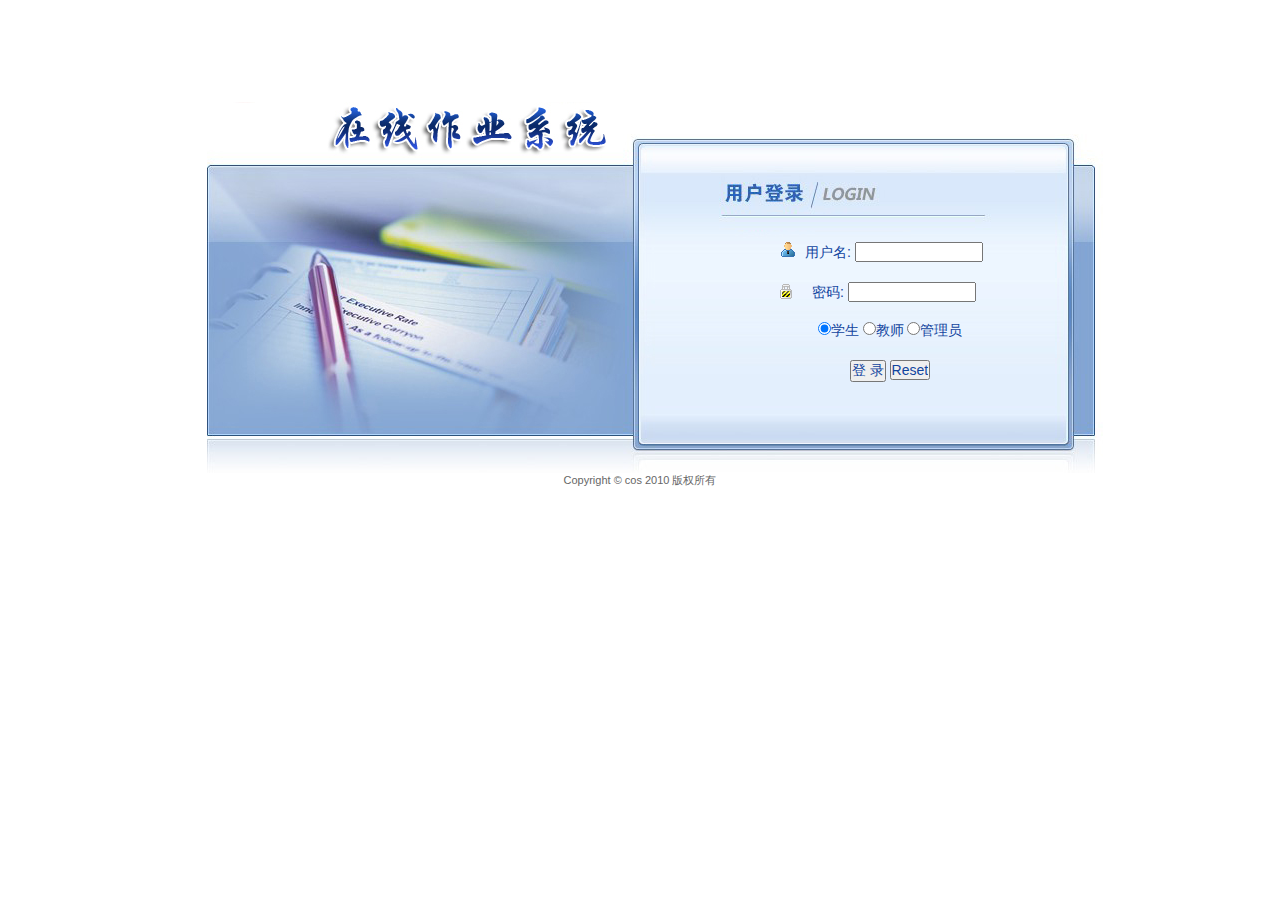
<file: index.html>
<html>
<head>
<meta http-equiv="Content-Type" content="text/html; charset=gb2312">
<link rel="stylesheet" href="style/default.css"  type="text/css">
<title>����������ҵϵͳ</title>
<script language="javascript">
function submitit(myform)
{
  if (myform.userid.value=="")
  {
	  alert("�������û�����");
	  myform.userid.focus();
	  return false;
	  }
  if(myform.pwd.value=="")
  {
  	alert("���������룡");
	myform.pwd.focus();
  	return false;
  }
}
</script>
</head>
<body>
<center>
<form name="form1" method="post" action="login.php"  onSubmit="return submitit(this);">
<div class="login">  
  <ul>
      <div class="user"> <span>�û���:</span>
      <input type="text" name="userid" size="13" id="textbox"></div>
      <div class="pwd"> <span>����:</span>
      <input type="password" name="pwd" size="13" id="textbox" ></div>
	  <div class="radiobt">	
      <input  type="radio" name="usertype" value="ѧ��" checked>ѧ��
      <input  type="radio" name="usertype" value="��ʦ">��ʦ
      <input  type="radio" name="usertype" value="����Ա">����Ա</div>
      <div class="button">
      <input type="submit" value="�� ¼" name="B1" >
      <input type="reset">
      <input type="hidden" name="submit" value="login"></div>
  </ul>
</div>  
 </form>
 </center>
 <div class="copyright">Copyright &copy; cos  2010 ��Ȩ����</div>
</body>
</html>
</file>
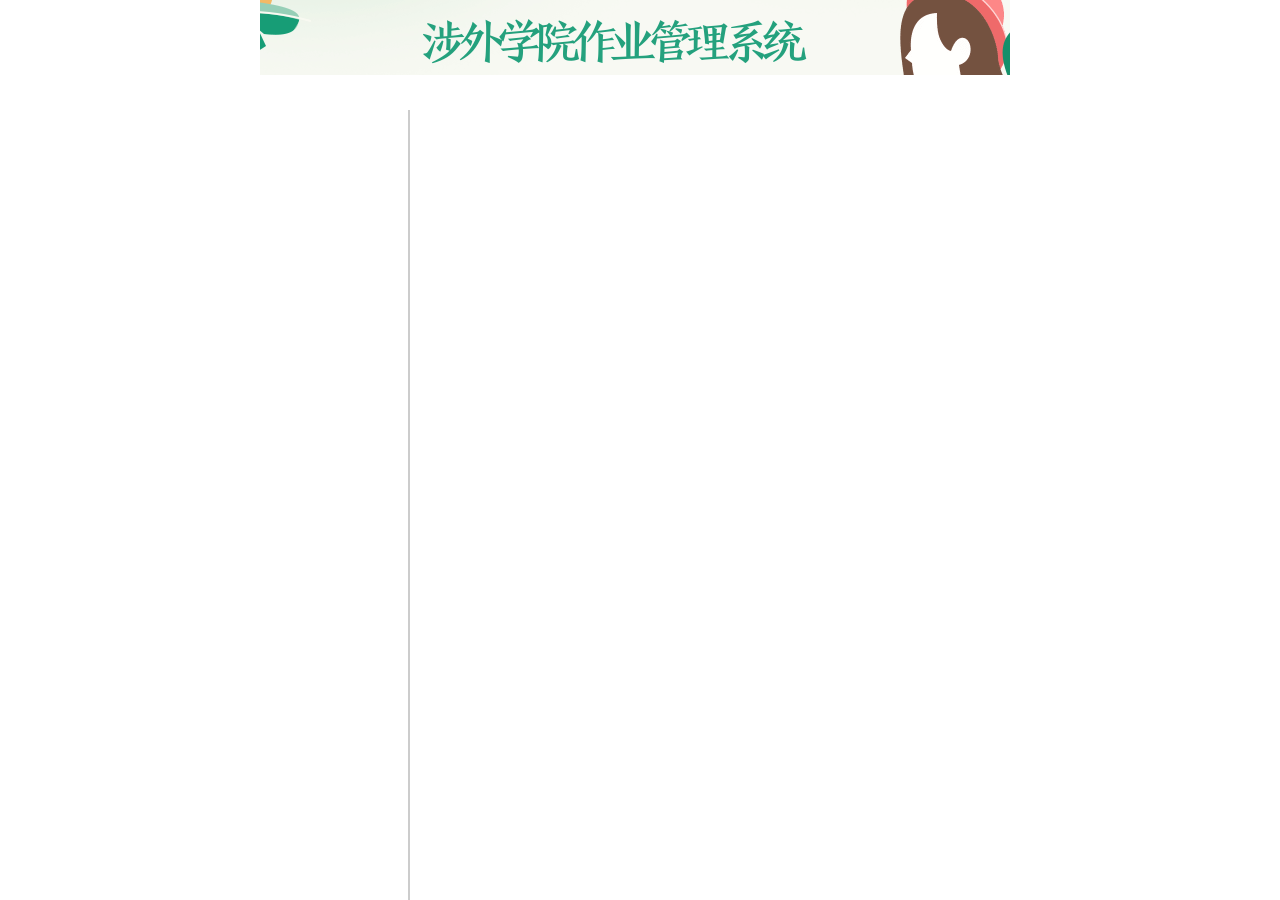
<file: homework/index.html>
<html>
<head>
<meta http-equiv="Content-Type" content="text/html; charset=gb2312">
<link rel="stylesheet" href="../style/css.css" type="text/css">
<title>���Ͽ���ϵͳ</title>
</head>
<center>
<frameset cols="*,760,*" frameborder="0" framespacing="0">
<frame src="about:blank"></frame>
<frameset rows="110,*" cols="*"  border="0">
  <frame src="top.html" name="topFrame">
  <frameset rows="*" cols="150,*" framespacing="0"  frameborder="no" class="main">
    <frame src="stud_leftgrame.php" name="leftFrame" class="left" >
    <frame src="stud_hw_list.php" name="mainFrame"  class="right">
  </frameset>
</frameset>
</center>
<noframes><body>
</body></noframes>
</html>
</file>
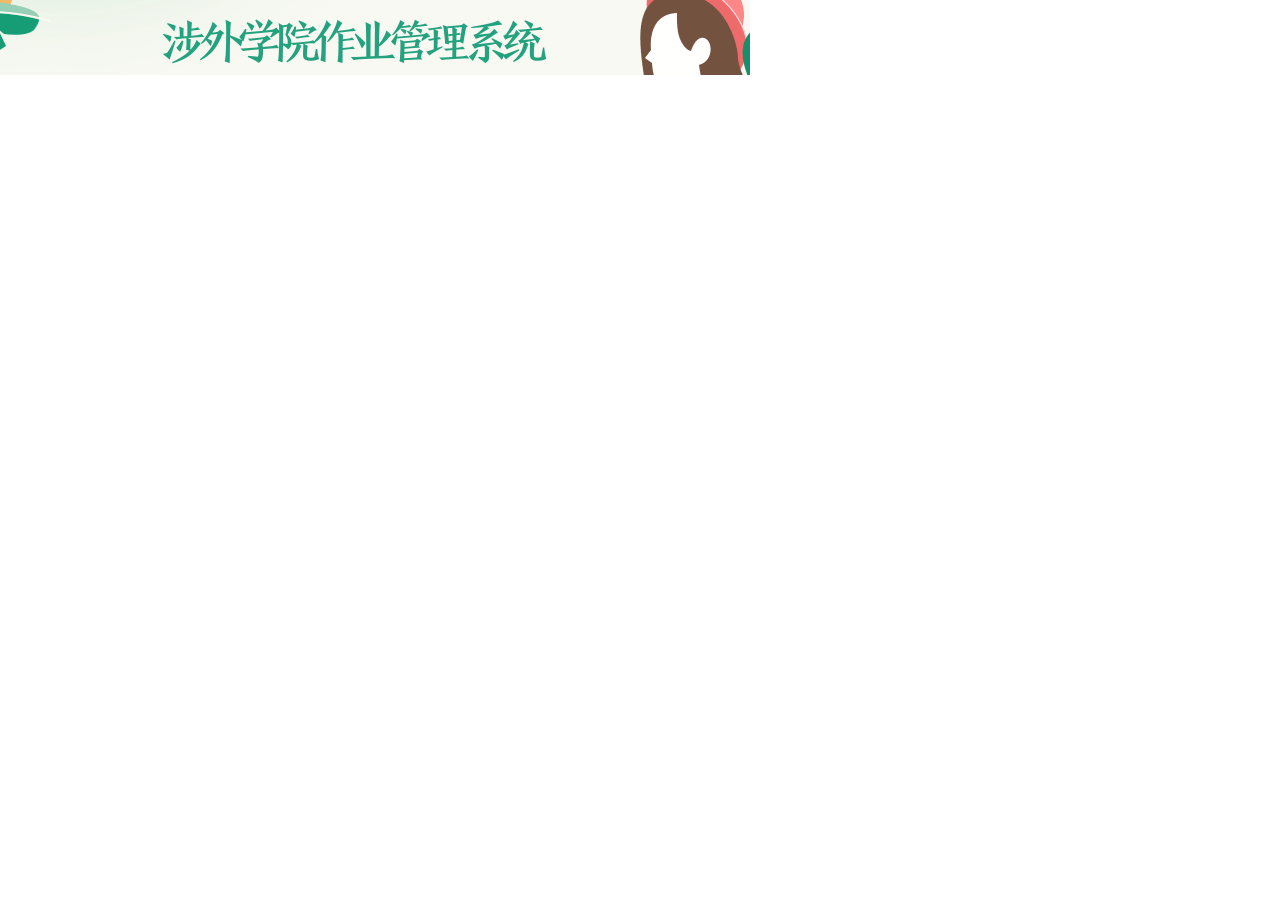
<file: admin/top.html>
<!DOCTYPE html><html>
<head>
<meta content="text/html; charset=gb2312" http-equiv="Content-Type"/>
<link rel="stylesheet" href="../style/default.css" type="text/css">
<meta content="IE=7" http-equiv="X-UA-Compatible"/>
<title>�ޱ����ĵ�</title>
</head>
<body>
<img src="../style/images/banner.jpg"></img>
</body>
</html>
</file>
<file: style/default.css>
.login {
	background:url(images/login.jpg) no-repeat 0 0 scroll;
	width:931px;
	height:371px;
	margin-left:auto;
	margin-right:auto;
	margin-top:8%;
}
.copyright{
	font-size:11px;
	color:#666;
	text-align:center;}
.login ul{
	width:220px;
	margin-left:500px;
	padding-top:120px;!important	
	margin-top:120px;
	}
.user{
	background:url("images/login_ico.gif") no-repeat scroll left 0 transparent;
    margin-top:20px;
	}
.pwd{
	background:url("images/login_ico.gif") no-repeat scroll left -28px transparent;
    margin-top:20px;
	}
.user span{
	padding-left:8px;
	}
.pwd span{
	padding-left:8px;
	}
.radiobt{
    margin-top:20px;
	}
.button{
    margin-top:20px;
	}
#textbox{
	}
*{
	margin:0;
	padding:0;
	font-family:Verdana, Geneva, sans-serif;
	font-size:14px;
	font-weight:normal;
	color:#11449E;
	}
</file>
<file: style/css.css>
table{
    border-collapse:collapse;
    border: 1px solid #cccccc;
    font: normal 15px verdana, arial, helvetica, sans-serif;  
    text-align:left;
  }
table,td{
	margin:10px;
	padding:5px;
}
.thead{
	font-family:Verdana, Geneva, sans-serif;
	font-weight:bold;}
.leftframe{
	margin-top:10px;
	width:148px;
	margin-left:auto;
	margin-right:auto;
	text-align:center;
	}
.user{
	width:125px;
	height:86px;
	background:url(../style/images/user.jpg) no-repeat 0 0 scroll;
	padding:10px 0 0 30px;
	font:Verdana, Geneva;
	font-size:14px;
	font-weight:bold;
	color:#666;
	text-align:left;
	}
.leftframe li{
	text-decoration:blink;
	margin:10px 0;
	font-size:15px;
	list-style-type:none;
	text-align:left;
	}
.fun{
	margin-bottom:100px;
}

.fun p{
	margin-top:20px;
	font-size:12px;
	color:#F00;
}
	
body{
	margin:0;
	padding:0;

	}
.main{
	border: 1px solid #999;
}
.left{
	border-right:2px solid #cccccc;
	text-align:center;
	margin-left:auto;
	margin-right:auto;
}

.left p{
	margin-top:20px;
	font-size:12px;
	color:#F00;
}
.right{
	padding-top:10px;
}

a{
	text-decoration:none;
	margin:0;
	color:#06C;
}

a:hover{
	text-decoration:underline;
}
</file>
